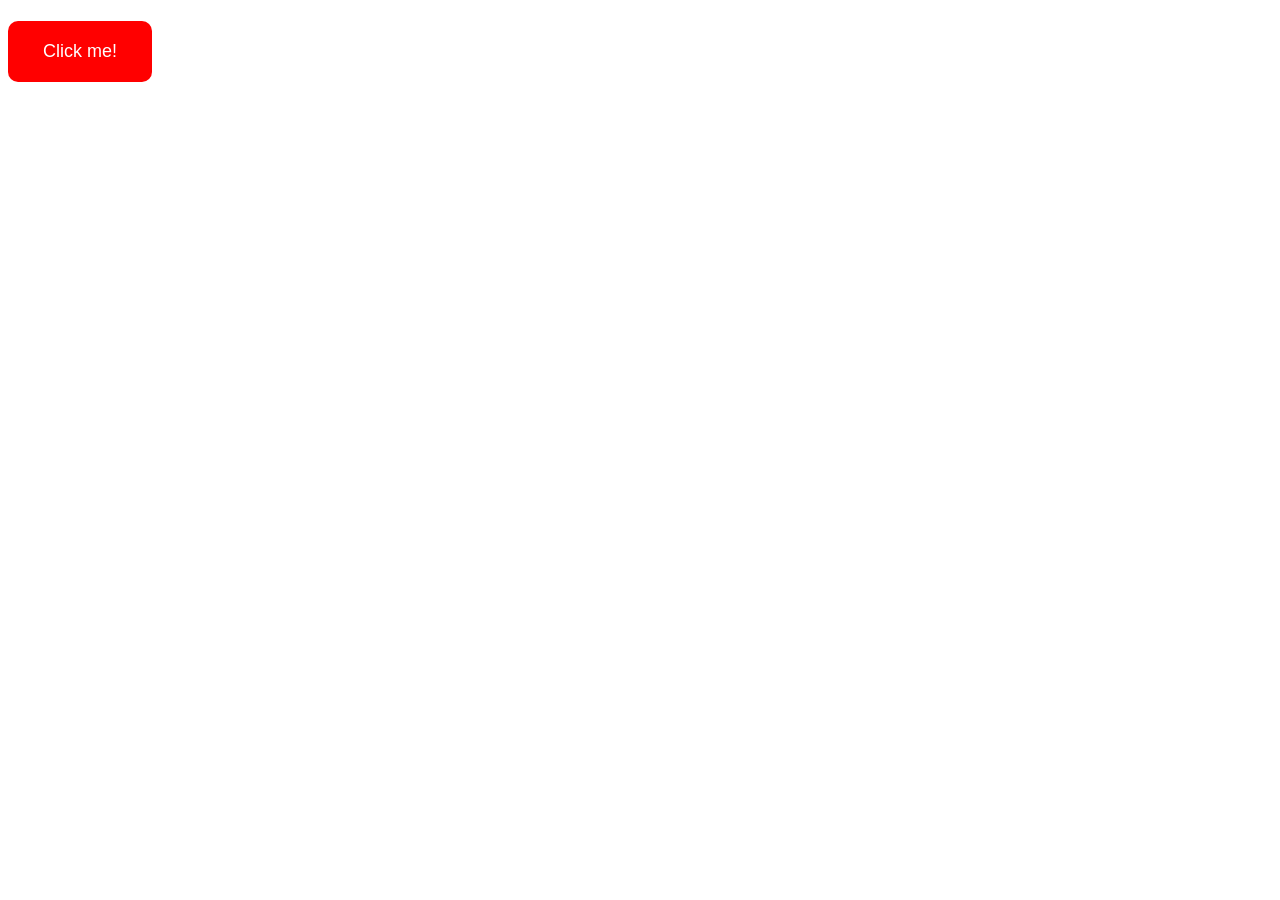
<file: javascipt_Function/index.html>
<!DOCTYPE html>
<html lang="en">
<head>
    <meta charset="UTF-8">
    <meta name="viewport" content="width=device-width, initial-scale=1.0">
    <title>Document</title>
    <link rel="stylesheet" href="style.css">
</head>
<body>
    <h1 id="title"></h1>
    <button id="btn">Click me!</button>
    <script src="index.js"></script>
</body>
</html>
</file>
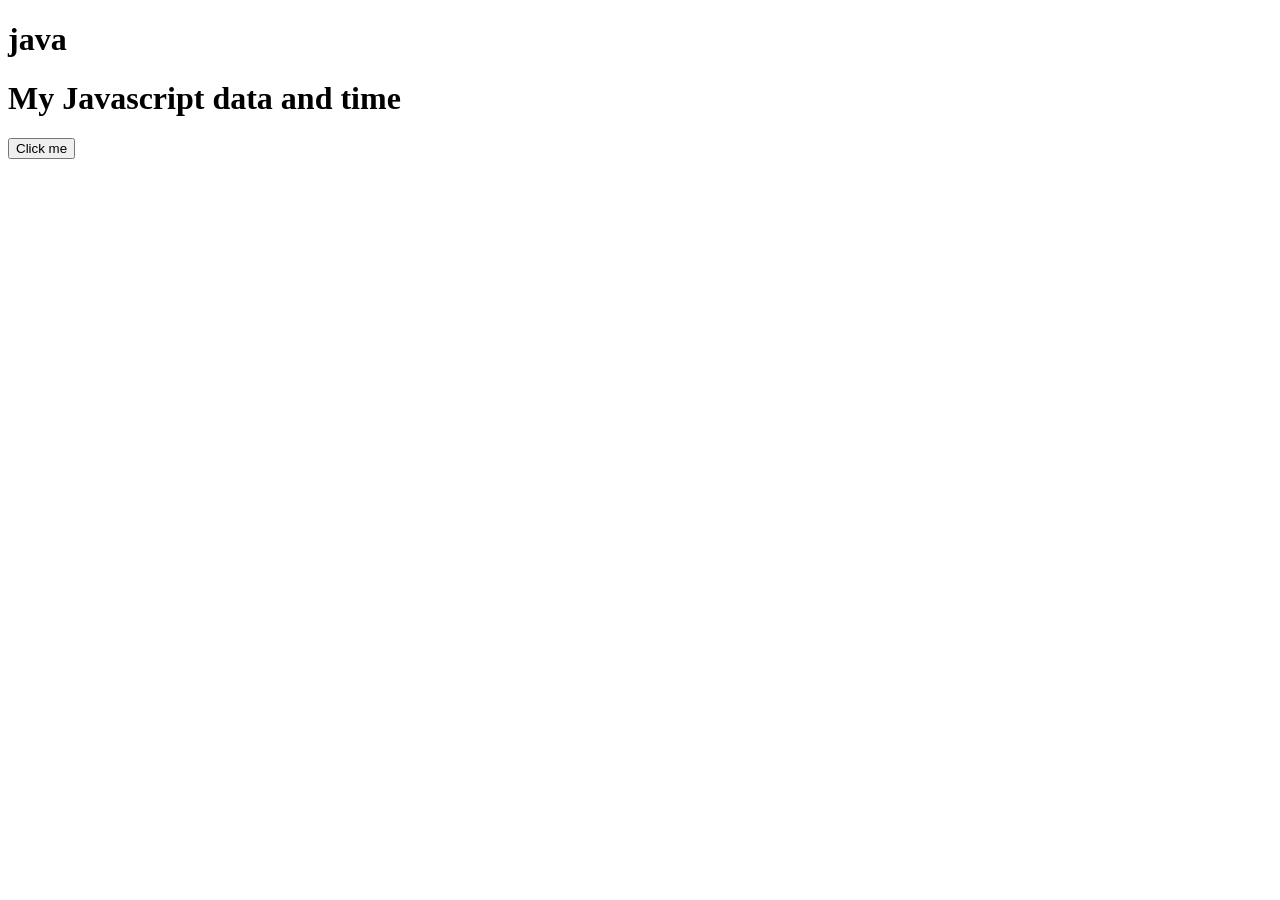
<file: loop/index.html>
<!DOCTYPE html>
<html lang="en">
<head>
    <meta charset="UTF-8">
    <meta name="viewport" content="width=device-width, initial-scale=1.0">
    <title>Js</title>
</head>
<body>

    <h1 id="title">java</h1>
    <h1>My Javascript data and time</h1>
    <button type="button" onclick="document.getElementById('demo').innerHTML = Date()">
        Click me 
    </button>
    <p id="demo"></p>
    <script src="app.js"></script>    
</body>
</html>
</file>
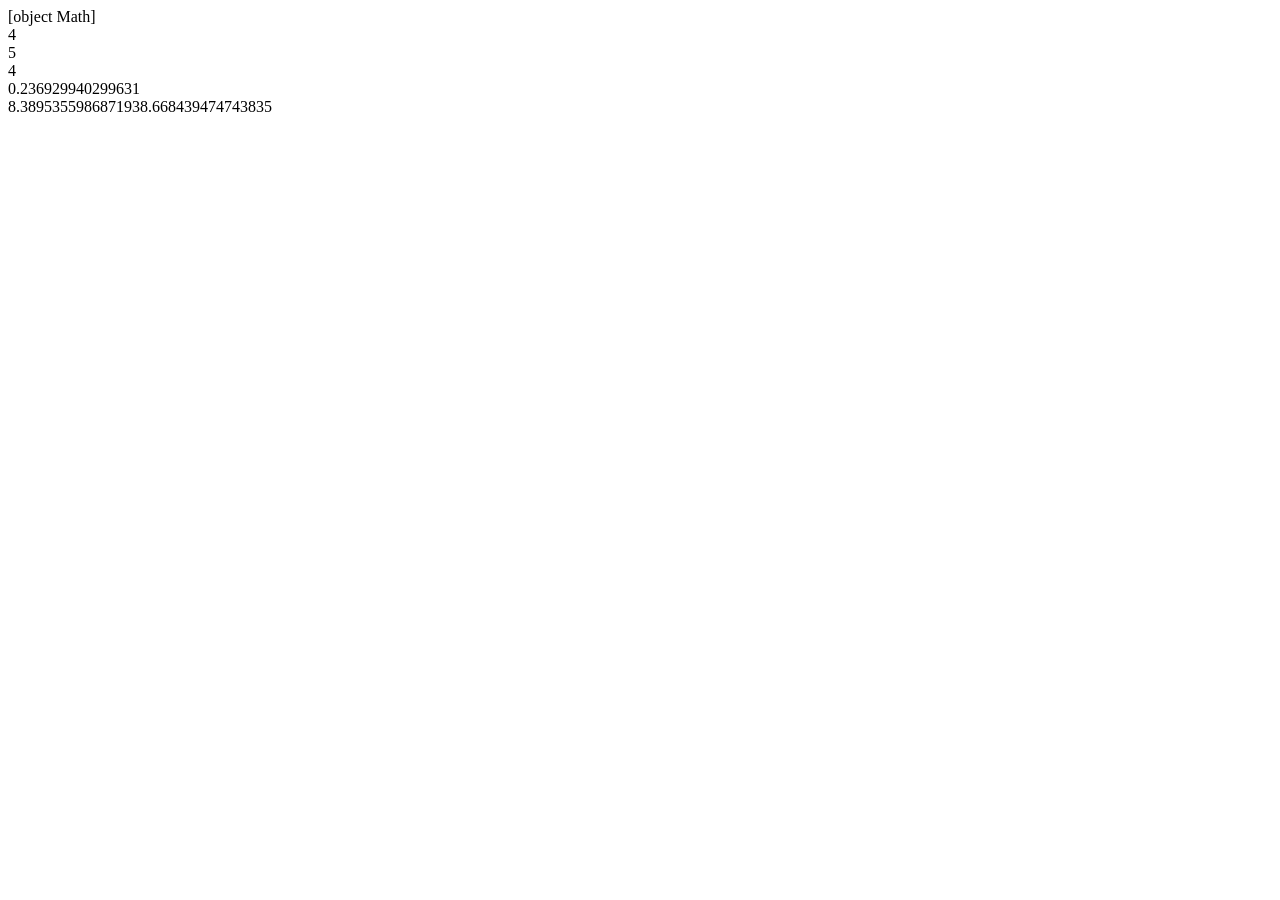
<file: Numbe&Math/index.html>
<!DOCTYPE html>
<html lang="en">
<head>
    <meta charset="UTF-8">
    <meta name="viewport" content="width=device-width, initial-scale=1.0">
    <title>Document</title>
</head>
<body>
    <script>
        var a =10000;
        document.write(Math)
        document.write("<br>")
        document.write(Math.round(4.4))
        document.write("<br>")
        document.write(Math.ceil(4.1))
        document.write("<br>")
        document.write(Math.floor(4.1))
        document.write("<br>")
        document.write(Math.random())
        document.write("<br>")
        document.write((Math.random()*10)+1)
        document.write((Math.random()*10)+1)

    </script>
</body>
</html>
</file>
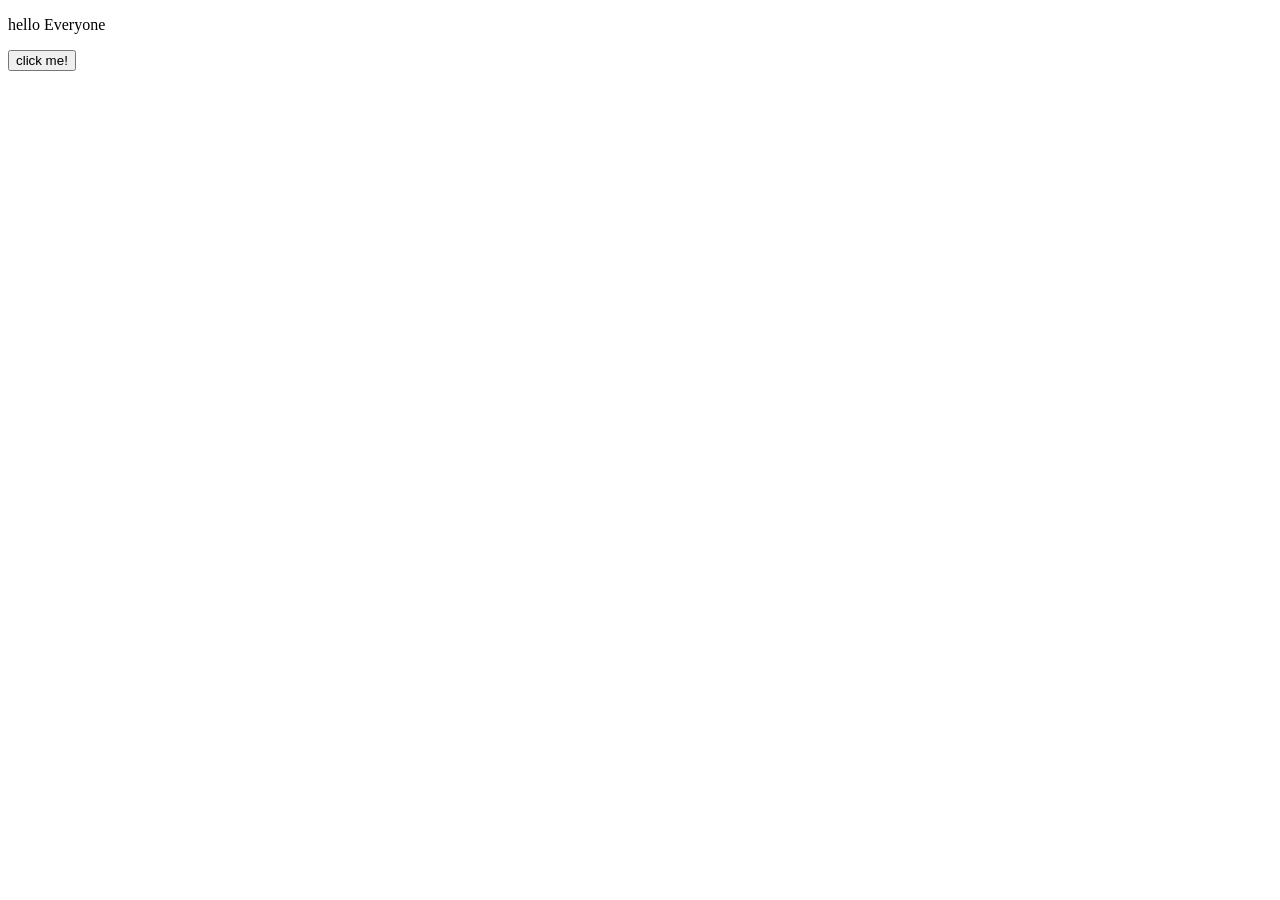
<file: class.html>
<!DOCTYPE html>
<html lang="en">
<head>
    <meta charset="UTF-8">
    <meta name="viewport" content="width=device-width, initial-scale=1.0">
    <title>Document</title>
</head>
<body>
    <p>
        hello Everyone
    </p>
    <button class="btn"> click me!</button>
        <script src="main.js"></script>
      
</body>
</html>
</file>
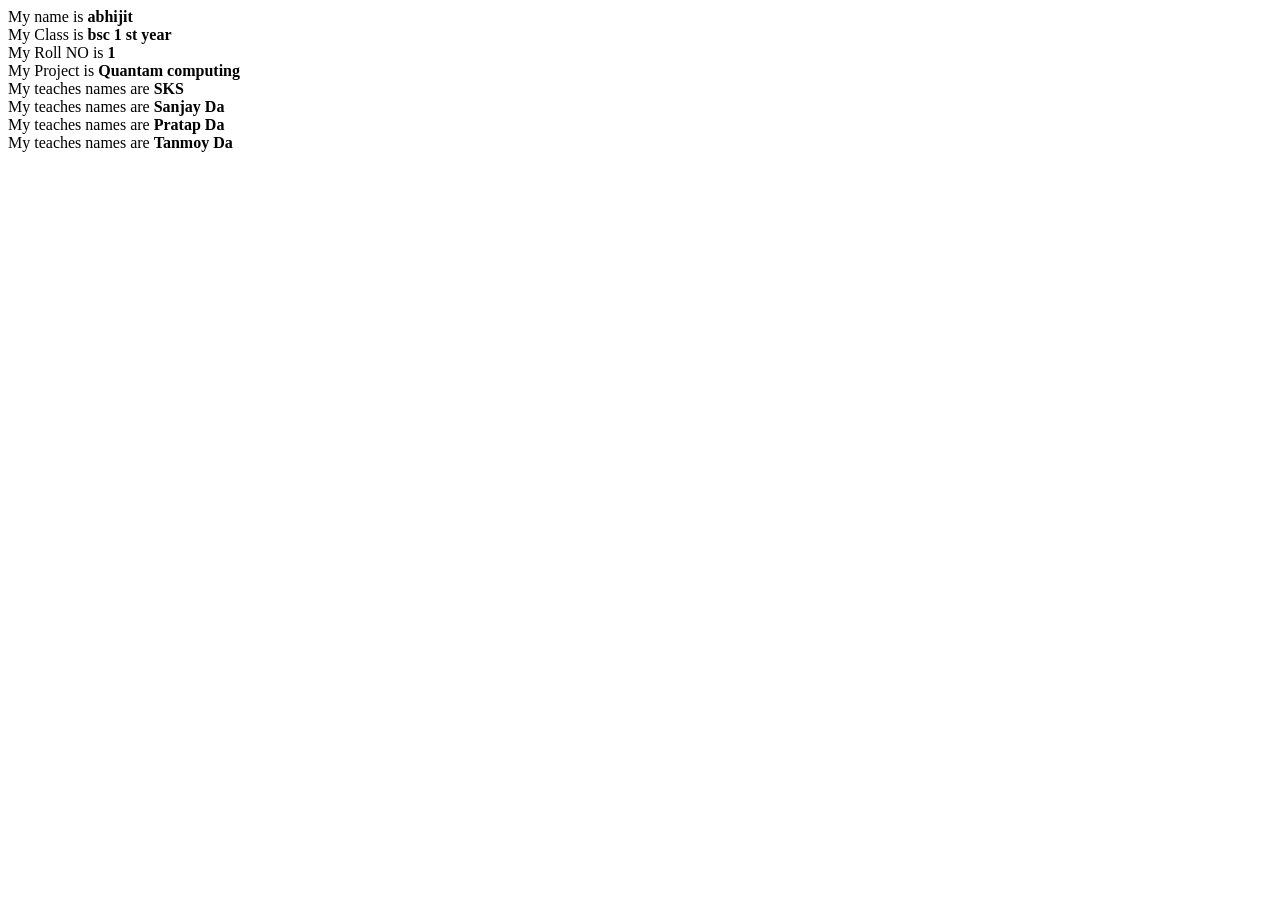
<file: object.html>
<!DOCTYPE html>
<html lang="en">
<head>
    <meta charset="UTF-8">
    <meta name="viewport" content="width=device-width, initial-scale=1.0">
    <title>Object in Javascript</title>
</head>
<body>
    <script>
        a= {
            name :"abhijit",
            class : "bsc 1 st year",
            roll : '1',
            project : "Quantam computing",
            teachers : {
                computer_science : "SKS",
                web_devolopment : "Pratap Da",
                Math : "Tanmoy Da",
                Physics : "Sanjay Da" 
            }
        }
        document.write("My name is " , "<b>" + a.name +"</b>")
        document.write("<br>")
        document.write("My Class is  " , "<b>" + a.class +"</b>")
        document.write("<br>")
        document.write("My Roll NO  is " , "<b>" + a.roll +"</b>")
        document.write("<br>")
        document.write("My Project is " , "<b>" + a.project +"</b>")
        document.write("<br>")
        document.write("My teaches names are  " , "<b>" + a.teachers.computer_science +"</b>")
        document.write("<br>")
        document.write("My teaches names are  " , "<b>" + a.teachers.Physics +"</b>")
        document.write("<br>")
        document.write("My teaches names are  " , "<b>" + a.teachers.web_devolopment +"</b>")
        document.write("<br>")
        document.write("My teaches names are  " , "<b>" + a.teachers.Math +"</b>")
        document.write("<br>")
    </script>
</body>
</html>
</file>
<file: javascipt_Function/style.css>
button{
    background: red;
    padding: 20px 35px;
    color: white;
    border-radius: 10px;
    border: 0;
    font-size: 18px;
}
</file>
